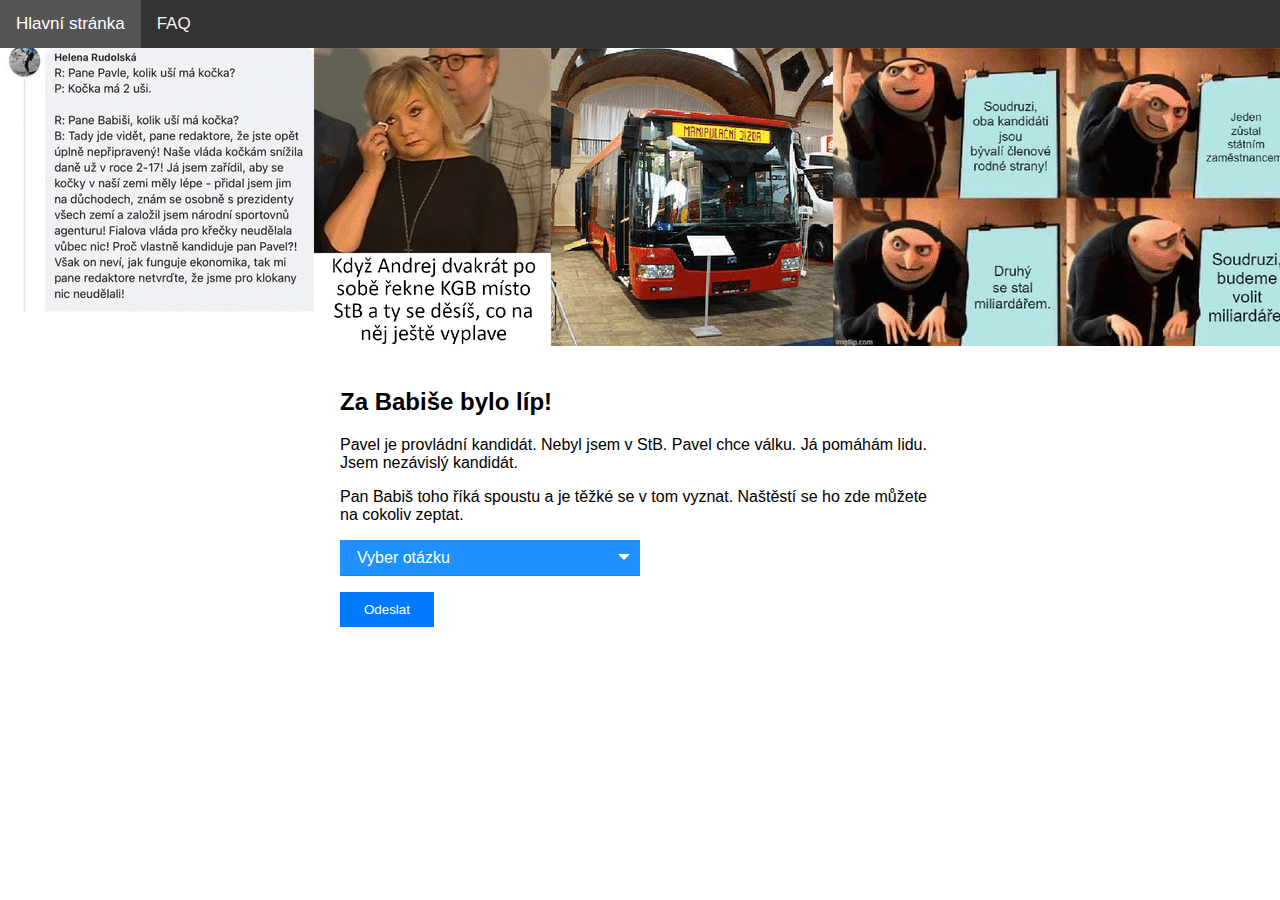
<file: templates/index.html>
<!DOCTYPE html>
<html lang="en">
<head>
    <meta charset="UTF-8">
    <meta http-equiv="X-UA-Compatible" content="IE=edge">
    <meta name="viewport" content="width=device-width, initial-scale=1.0">
    <link rel="shortcut icon" href="/static/images/favicon.ico">
    <link rel="stylesheet" href="https://cdnjs.cloudflare.com/ajax/libs/font-awesome/4.7.0/css/font-awesome.min.css">
    <link rel="stylesheet" href="/static/styles/column-layout.css">
    <link rel="stylesheet" href="/static/styles/form.css">
    <link rel="stylesheet" href="/static/styles/btn-group.css">
    <link rel="stylesheet" href="/static/styles/custom-select.css">
    <link rel="stylesheet" href="/static/styles/responsive-nav-bar.css">
    <link rel="stylesheet" href="/static/styles/sliding-background.css">
    <title>Betabiš</title>
    <style>
        body{
            padding: 0;
            margin: 0;
        }

        .banner{
            width: 100%;
            background-color: #AAA;
            height: 150px;
        }

        .image-inline{
            width: 20%;
            margin-left: 40%;
            margin-right: 40%;
        }

        .side-img{
            width: 100%;
            max-width: 100%;
            background-position: center;
            max-height: 100%;
        }

        .meme{
            display: block;
            margin: auto;
            max-width: 400px;
        }
    </style>
</head>
<body>
    
    <div class="topnav" id="myTopnav">
        <a href="/" class="active">Hlavní stránka</a>
        <a href="/faq">FAQ</a>
        <a href="javascript:void(0);" style="font-size:15px;" class="icon" onclick="responsiveNavbar()">&#9776;</a>
    </div>
    
    <!--<div class="banner">
        <h1 style="line-height: 150px; padding: 0; margin: 0; text-align: center;">BANNER PLACEHOLDER</h1>
    </div>-->

    <div class="sliding-wrapper">
        <div class="sliding-background"></div>
    </div>

    <div class="row" style="height: 100% !important;">
        <div class="column left">
            
        </div>
        <div class="column middle">
            <h2>Za Babiše bylo líp!</h2>
            <p>Pavel je provládní kandidát. Nebyl jsem v StB. Pavel chce válku. Já pomáhám lidu. Jsem nezávislý kandidát. </p>
            <p>Pan Babiš toho říká spoustu a je těžké se v tom vyznat. Naštěstí se ho zde můžete na cokoliv zeptat.</p>

            <div class="custom-select" style="width:300px;">
                <select id="select-value">
                    <option value="0">Vyber otázku</option>
                    <option value="1">Proč o sobě tvrdíte, že jste nezávislý kandidát, když kandidujete za hnutí ANO?</option>
                    <option value="2">Proč lžete o Vašem působení v StB?</option>
                    <option value="3">Vaši kandidaturu podpořila strana KSČM. Znamená to tedy, že jste komunistický kandidát?</option>
                    <option value="4">Říkal jste, že v případě ruského útoku na Polsko byste neposkytl vojenskou pomoc. Jste si vědom, že se jedná o porušení článku 5 NATO?</option>
                    <option value="5">Vlastní</option>
                </select>
            </div>

            <input type="text" name="babis-query" id="babis-query" placeholder="Na co se chceš zetptat?" maxlength="150" style="display: none;">

            <p id="result-text"></p>
            <img src="/static/images/loading_gif.gif" id="loading-image" style="display: none;" class="image-inline">
            <div class="btn-group"><button onclick="generate()">Odeslat</button></div>

            <p style="display: none;" id="info-msg"><i>Toto není výrok pana Babiše. Text byl vygenerován s pomocí umělé inteligence od <a href="https://openai.com/">OpenAI</a>.</i></p>
        </div>
        <div class="column right">
            
        </div>
    </div>

    <script>
        const OTAZKY = [
            "",
            "Proč o sobě tvrdíte, že jste nezávislý kandidát, když kandidujete za hnutí ANO?",
            "Proč lžete o Vašem působení v StB?",
            "Vaši kandidaturu podpořila strana KSČM. Znamená to tedy, že jste komunistický kandidát?",
            "Říkal jste, že v případě ruského útoku na Polsko byste neposkytl vojenskou pomoc. Jste si vědom, že se jedná o porušení článku 5 NATO?",
            "custom"
        ]

        const RESULT_TEXT = document.getElementById("result-text")
        const LOADING_IMAGE = document.getElementById("loading-image")
        const INFO_MESSAGE = document.querySelector("#info-msg")

        function generate(){
            RESULT_TEXT.innerHTML = ""
            LOADING_IMAGE.style.display = "block"
            INFO_MESSAGE.style.display = "none"

            let question = OTAZKY[document.querySelector("#select-value").value]

            if(question == "custom"){
                question = document.querySelector("#babis-query").value
            }

            /**
             * @type {XMLHttpRequest} 
             */
            let xhttp = new XMLHttpRequest();
            xhttp.onreadystatechange = function() {
                if (this.readyState == 4 && this.status == 200) {
                    // Typical action to be performed when the document is ready:
                    RESULT_TEXT.innerHTML = xhttp.responseText
                    LOADING_IMAGE.style.display = "none"
                    INFO_MESSAGE.style.display = "block"
                }
            }
            xhttp.open("POST", "/", true)
            xhttp.setRequestHeader("Content-Type", "application/json;charset=UTF-8")
            xhttp.send(JSON.stringify({
                query: question
            }))
        }
    </script>

    <!--
        PASTED GARBAGE AHEAD
    -->

    <script>
        function responsiveNavbar() {
          var x = document.getElementById("myTopnav");
          if (x.className === "topnav") {
            x.className += " responsive";
          } else {
            x.className = "topnav";
          }
        }
        //what the actual fuck...
        var x, i, j, l, ll, selElmnt, a, b, c;
/* Look for any elements with the class "custom-select": */
x = document.getElementsByClassName("custom-select");
l = x.length;
for (i = 0; i < l; i++) {
  selElmnt = x[i].getElementsByTagName("select")[0];
  ll = selElmnt.length;
  /* For each element, create a new DIV that will act as the selected item: */
  a = document.createElement("DIV");
  a.setAttribute("class", "select-selected");
  a.innerHTML = selElmnt.options[selElmnt.selectedIndex].innerHTML;
  x[i].appendChild(a);
  /* For each element, create a new DIV that will contain the option list: */
  b = document.createElement("DIV");
  b.setAttribute("class", "select-items select-hide");
  for (j = 1; j < ll; j++) {
    /* For each option in the original select element,
    create a new DIV that will act as an option item: */
    c = document.createElement("DIV");
    c.innerHTML = selElmnt.options[j].innerHTML;
    c.addEventListener("click", function(e) {
        /* When an item is clicked, update the original select box,
        and the selected item: */
        
        var y, i, k, s, h, sl, yl;
        s = this.parentNode.parentNode.getElementsByTagName("select")[0];
        sl = s.length;
        h = this.parentNode.previousSibling;
        for (i = 0; i < sl; i++) {
          if (s.options[i].innerHTML == this.innerHTML) {
            s.selectedIndex = i;
            h.innerHTML = this.innerHTML;
            y = this.parentNode.getElementsByClassName("same-as-selected");
            yl = y.length;
            for (k = 0; k < yl; k++) {
              y[k].removeAttribute("class");
            }
            this.setAttribute("class", "same-as-selected");
            break;
          }
        }
        h.click();
    });
    b.appendChild(c);
  }
  x[i].appendChild(b);
  a.addEventListener("click", function(e) {
    /* When the select box is clicked, close any other select boxes,
    and open/close the current select box: */
    if(OTAZKY[document.querySelector("#select-value").value] == "custom"){
            document.querySelector("#babis-query").style.display = "block"
        }else{
            document.querySelector("#babis-query").style.display = "none"
        }
    e.stopPropagation();
    closeAllSelect(this);
    this.nextSibling.classList.toggle("select-hide");
    this.classList.toggle("select-arrow-active");
  });
}

function closeAllSelect(elmnt) {
  /* A function that will close all select boxes in the document,
  except the current select box: */
  var x, y, i, xl, yl, arrNo = [];
  x = document.getElementsByClassName("select-items");
  y = document.getElementsByClassName("select-selected");
  xl = x.length;
  yl = y.length;
  for (i = 0; i < yl; i++) {
    if (elmnt == y[i]) {
      arrNo.push(i)
    } else {
      y[i].classList.remove("select-arrow-active");
    }
  }
  for (i = 0; i < xl; i++) {
    if (arrNo.indexOf(i)) {
      x[i].classList.add("select-hide");
    }
  }
}

/* If the user clicks anywhere outside the select box,
then close all select boxes: */
document.addEventListener("click", closeAllSelect); 
    </script>
</body>
</html>
</file>
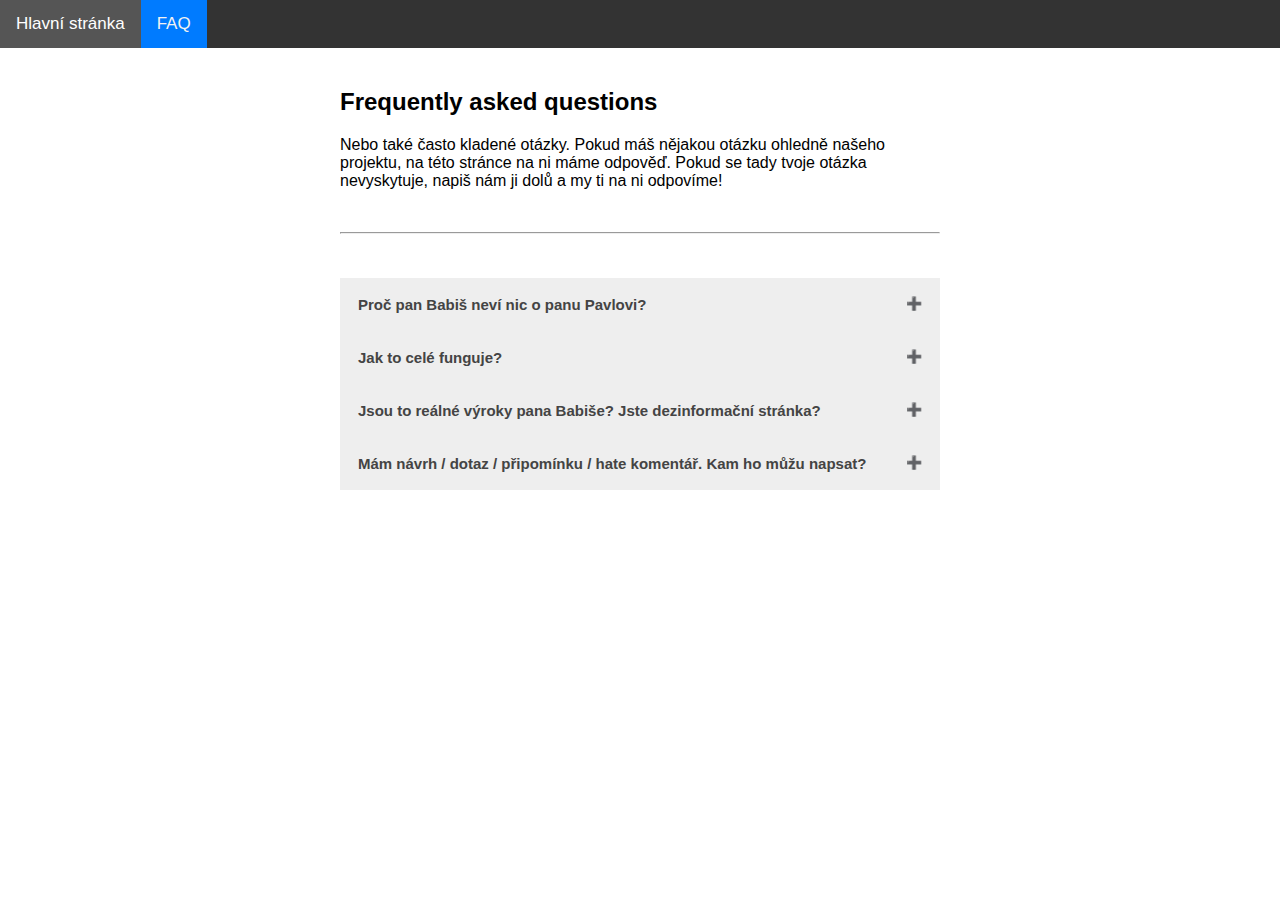
<file: templates/faq.html>
<!DOCTYPE html>
<html lang="en">
<head>
    <meta charset="UTF-8">
    <meta http-equiv="X-UA-Compatible" content="IE=edge">
    <link rel="shortcut icon" href="/static/images/favicon.ico">
    <meta name="viewport" content="width=device-width, initial-scale=1.0">
    <title>Betabiš FAQ</title>
    <link rel="stylesheet" href="https://cdnjs.cloudflare.com/ajax/libs/font-awesome/4.7.0/css/font-awesome.min.css">
    <link rel="stylesheet" href="/static/styles/responsive-nav-bar.css">
    <link rel="stylesheet" href="/static/styles/column-layout.css">
    <link rel="stylesheet" href="/static/styles/collapsible.css">
</head>
<body>
    <div class="topnav" id="myTopnav">
        <a href="/">Hlavní stránka</a>
        <a href="/faq" class="active">FAQ</a>
        <a href="javascript:void(0);" style="font-size:15px;" class="icon" onclick="responsiveNavbar()">&#9776;</a>
    </div>

    <div class="row">
        <div class="column left"></div>
        <div class="column middle">
            <h2>
                Frequently asked questions
            </h2>
            <p>Nebo také často kladené otázky. Pokud máš nějakou otázku ohledně našeho projektu, na&nbsp;této stránce na&nbsp;ni máme odpověď. Pokud se tady tvoje otázka nevyskytuje, napiš nám ji dolů a my ti na&nbsp;ni odpovíme!</p>

            <br><hr><br><br>

            <button type="button" class="collapsible"><strong>Proč pan Babiš neví nic o panu Pavlovi?</strong></button>
            <div class="collapsible-content">
              <p>Výroky našeho pana Babiše jsou založeny na machine learning modelu GPT-3 od OpenAI, který byl trénován na datech z let 2019 - 2021. Proto není schopen komentovat nedávné události.</p>
            </div>

            <button type="button" class="collapsible"><strong>Jak to celé funguje?</strong></button>
            <div class="collapsible-content">
              <p>Jedná se o jednoduchou webovou stránku, s pomocí OpenAI generujeme hlášky pana Babiše. Ti, které by zajímaly podrobnosti, se můžou podívat na GitHub, kde je veškerý zdrojový kód stránky.</p>
              <a href="https://github.com/Ihavenolif/babis-gen"><p>https://github.com/Ihavenolif/babis-gen</p></a>
            </div> 

            <button type="button" class="collapsible"><strong>Jsou to reálné výroky pana Babiše? Jste dezinformační stránka?</strong></button>
            <div class="collapsible-content">
              <p>Ne, toto nejsou reálné výroky pana Babiše. Veškeré jeho odpovědi jsou generovány s pomocí umělé inteligence od OpenAI. </p>
              <p>Ne, nejsme dezinformační stránka, nepodáváme reální informace či názory, celý projekt vznikl s cílem pobavit a slouží jenom pro účely zábavy.</p>
            </div> 

            <button type="button" class="collapsible"><strong>Mám návrh / dotaz / připomínku / hate komentář. Kam ho můžu napsat?</strong></button>
            <div class="collapsible-content">
              <p>Nejjednodušší bude na e-mail <strong>info@betabis.cc</strong>, nebo na GitHub v otázce výše (Jak to celé funguje?).</p>
            </div> 
        </div>
        <div class="column right"></div>
      </div>

      <!--
        PASTED GARBAGE AHEAD
      -->

      <script>
        function responsiveNavbar() {
          var x = document.getElementById("myTopnav");
          if (x.className === "topnav") {
            x.className += " responsive";
          } else {
            x.className = "topnav";
          }
        }

        var coll = document.getElementsByClassName("collapsible");
var i;

for (i = 0; i < coll.length; i++) {
  coll[i].addEventListener("click", function() {
    this.classList.toggle("collapsible-active");
    var content = this.nextElementSibling;
    if (content.style.display === "block") {
      content.style.display = "none";
    } else {
      content.style.display = "block";
    }
  });
} 
      </script>
</body>
</html>
</file>
<file: static/styles/column-layout.css>
body {margin:0;font-family:Arial}

/* Create three unequal columns that floats next to each other */
* {
    box-sizing: border-box;
  }

.column {
    float: left;
    padding: 20px;
  }
  
  .left, .right {
    width: 25%;
  }
  
  .middle {
    width: 50%;
  }
  
  .img-holder{
    width: 50%;
    margin-left: 25%;
  }
  /* Clear floats after the columns */
.row:after {
    content: "";
    display: table;
    clear: both;
  }

  .img-in-the-middle{
    width: 50%;
  }

  /* Responsive layout - makes the three columns stack on top of each other instead of next to each other */
@media screen and (max-width: 600px) {
    .middle {
      width: 100%;
    }

    .img-in-the-middle{
      width: 100%;
    }

    .left, .right {
        display: none;
      }
    
      .img-holder{
        width: 100%;
        margin-left: 0;
      }
  }
</file>
<file: static/styles/form.css>
/* Full-width input fields */
input[type=text], input[type=password] {
    width: 100%;
    padding: 12px 20px;
    margin: 8px 0;
    display: inline-block;
    border: 1px solid #ccc;
    box-sizing: border-box;
  }

  /* Set a style for all buttons */
.form-button {
    background-color: #007bff;
    color: white;
    padding: 14px 20px;
    margin: 8px 0;
    border: none;
    cursor: pointer;
    width: 100%;
  }
</file>
<file: static/styles/btn-group.css>
.btn-group button {
    background-color: #007bff; /* Green background */
    border: none;
    color: white; /* White text */
    padding: 10px 24px; /* Some padding */
    cursor: pointer; /* Pointer/hand icon */
    float: left; /* Float the buttons side by side */
  }
  
  .btn-group button:not(:last-child) {
    border-right: none; /* Prevent double borders */
  }
  
  /* Clear floats (clearfix hack) */
  .btn-group:after {
    content: "";
    clear: both;
    display: table;
  }
  
  /* Add a background color on hover */
  .btn-group button:hover {
    background-color: #61aeff;
  }
</file>
<file: static/styles/custom-select.css>
/* The container must be positioned relative: */
 .custom-select {
    position: relative;
    font-family: Arial;
  }
  
  .custom-select select {
    display: none; /*hide original SELECT element: */
  }
  
  .select-selected {
    background-color: DodgerBlue;
  }
  
  /* Style the arrow inside the select element: */
  .select-selected:after {
    position: absolute;
    content: "";
    top: 14px;
    right: 10px;
    width: 0;
    height: 0;
    border: 6px solid transparent;
    border-color: #fff transparent transparent transparent;
  }
  
  /* Point the arrow upwards when the select box is open (active): */
  .select-selected.select-arrow-active:after {
    border-color: transparent transparent #fff transparent;
    top: 7px;
  }
  
  /* style the items (options), including the selected item: */
  .select-items div,.select-selected {
    color: #ffffff;
    padding: 8px 16px;
    border: 1px solid transparent;
    border-color: transparent transparent rgba(0, 0, 0, 0.1) transparent;
    cursor: pointer;
  }
  
  /* Style items (options): */
  .select-items {
    position: absolute;
    background-color: DodgerBlue;
    top: 100%;
    left: 0;
    right: 0;
    z-index: 99;
  }
  
  /* Hide the items when the select box is closed: */
  .select-hide {
    display: none;
  }
  
  .select-items div:hover, .same-as-selected {
    background-color: rgba(0, 0, 0, 0.1);
  }
</file>
<file: static/styles/responsive-nav-bar.css>
body {margin:0;font-family:Arial}

.topnav {
  overflow: hidden;
  background-color: #333;
}

.topnav a {
  float: left;
  display: block;
  color: #f2f2f2;
  text-align: center;
  padding: 14px 16px;
  text-decoration: none;
  font-size: 17px;
}

.active {
  background-color: #007bff;
  color: white;
}

.active-inverted {
  background-color: #007bff;
  color: white !important;
}

.active-inverted:hover{
  background-color: #61aeff !important;
  color: black !important;
}

.topnav .icon {
  display: none;
}

.dropdown {
  float: left;
  overflow: hidden;
}

.dropdown .dropbtn {
  font-size: 17px;    
  border: none;
  outline: none;
  color: white;
  padding: 14px 16px;
  background-color: inherit;
  font-family: inherit;
  margin: 0;
}

.dropdown-content {
  display: none;
  position: absolute;
  background-color: #f9f9f9;
  min-width: 160px;
  box-shadow: 0px 8px 16px 0px rgba(0,0,0,0.2);
  z-index: 1;
}

.dropdown-content a {
  float: none;
  color: black;
  padding: 12px 16px;
  text-decoration: none;
  display: block;
  text-align: left;
}

.topnav a:hover, .dropdown:hover .dropbtn {
  background-color: #555;
  color: white;
}

.dropdown-content a:hover {
  background-color: #ddd;
  color: black;
}

.dropdown:hover .dropdown-content {
  display: block;
}

@media screen and (max-width: 600px) {
  .topnav a:not(:first-child), .dropdown .dropbtn {
    display: none;
  }
  .topnav a.icon {
    float: right;
    display: block;
  }
}

@media screen and (max-width: 600px) {
  .topnav.responsive {position: relative;}
  .topnav.responsive .icon {
    position: absolute;
    right: 0;
    top: 0;
  }
  .topnav.responsive a {
    float: none;
    display: block;
    text-align: left;
  }
  .topnav.responsive .dropdown {float: none;}
  .topnav.responsive .dropdown-content {position: relative;}
  .topnav.responsive .dropdown .dropbtn {
    display: block;
    width: 100%;
    text-align: left;
  }
}
</file>
<file: static/styles/sliding-background.css>
.sliding-wrapper {
    overflow: hidden;
  }
  
  .sliding-background {
    background: url("/static/images/memes/slideshow.png") repeat-x;
    height: 300px;
    width: 3512px;
    animation: slide 30s linear infinite;
  }
  
  @keyframes slide{
    0%{
      transform: translate3d(0, 0, 0);
    }
    45%{
      transform: translate3d(calc(-3512px + 100vw), 0, 0);
    }
    50%{
        transform: translate3d(calc(-3512px + 100vw), 0, 0);
    }
    95%{
        transform: translate3d(0, 0, 0);
    }
    100%{
        transform: translate3d(0, 0, 0);
    }
  }

  @media screen and (max-width: 600px) {
    .sliding-background{
        animation: slide 120s linear infinite;
    }
  }
</file>
<file: static/styles/collapsible.css>
/* Style the button that is used to open and close the collapsible content */
 .collapsible {
    background-color: #eee;
    color: #444;
    cursor: pointer;
    padding: 18px;
    width: 100%;
    border: none;
    text-align: left;
    outline: none;
    font-size: 15px;
  }
  
  /* Add a background color to the button if it is clicked on (add the .active class with JS), and when you move the mouse over it (hover) */
  .collapsible-active, .collapsible:hover {
    background-color: #ccc;
  }
  
  /* Style the collapsible content. Note: hidden by default */
  .collapsible-content {
    padding: 0 18px;
    display: none;
    overflow: hidden;
    background-color: #f5f5f5;
    padding: 0 18px;
  } 

  .collapsible:after {
    content: '\02795'; /* Unicode character for "plus" sign (+) */
    font-size: 13px;
    color: white;
    float: right;
    margin-left: 5px;
  }
  
  .collapsible-active:after {
    content: "\2796"; /* Unicode character for "minus" sign (-) */
  }
</file>
